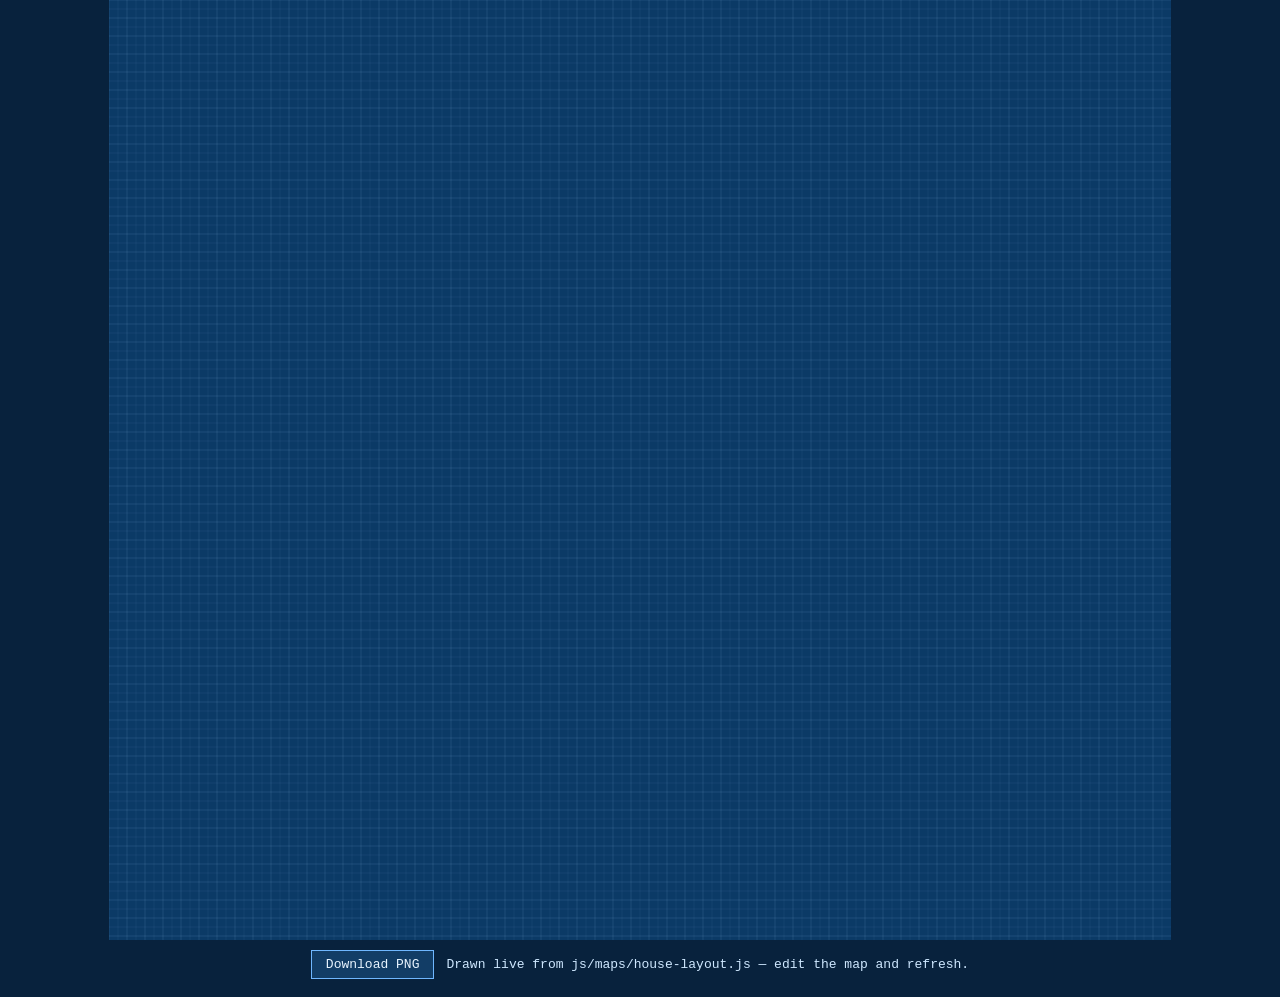
<file: blueprint.html>
<!doctype html>
<html lang="en">
<head>
  <meta charset="utf-8">
  <meta name="viewport" content="width=device-width,initial-scale=1">
  <title>House Blueprint</title>
  <style>
    html, body { margin: 0; background: #08223d; }
    body { display: flex; flex-direction: column; align-items: center; font-family: "Courier New", monospace; color: #cfe8ff; }
    canvas { display: block; max-width: 100%; height: auto; }
    .bar { padding: 10px 16px 18px; display: flex; gap: 12px; align-items: center; font-size: 13px; }
    button { font: inherit; background: #123d66; color: #e8f4ff; border: 1px solid #6fb7ff; padding: 6px 14px; cursor: pointer; }
    button:hover { background: #1a4f80; }
    body.export .bar { display: none; }
    @media print { .bar { display: none; } body { background: #fff; } }
  </style>
</head>
<body>
  <canvas id="bp"></canvas>
  <div class="bar">
    <button id="dl">Download PNG</button>
    <span>Drawn live from js/maps/house-layout.js — edit the map and refresh.</span>
  </div>

  <script src="js/maps/house-layout.js"></script>
  <script>
  (function () {
    if (location.search.includes('export')) document.body.classList.add('export');
    const L = HouseLayout, { W, H, CELL } = L;
    const get = (c, r) => (c < 0 || r < 0 || c >= W || r >= H) ? '#' : L.grid[r][c];
    const isWallish = ch => '#VHU'.includes(ch);
    const openFloor = ch => !isWallish(ch) && ch !== 'D';

    // ---------- page geometry ----------
    const S = 18;                    // pixels per 1.5 m cell
    const PAD = 40, TOP = 92, LEG = 340;
    const MW = W * S, MH = H * S;
    const cv = document.getElementById('bp');
    cv.width = PAD + MW + 34 + LEG;
    cv.height = TOP + MH + 56;
    const g = cv.getContext('2d');
    const X = c => PAD + c * S, Y = r => TOP + r * S;

    // ---------- palette ----------
    const BG = '#0b3a66', INK = '#eaf5ff', SOFT = '#9cc9f5', FAINT = 'rgba(156,201,245,0.13)';
    const VENT = '#6fe3ff', HOLE = '#ffd166', DROP = '#ff9f43', CLIMB = '#8ce99a', START = '#ff6b6b';
    const FONT = '"Courier New", monospace';

    function hatch(color, step = 7, w = 1.2, cross = false) {
      const p = document.createElement('canvas'); p.width = p.height = step;
      const q = p.getContext('2d');
      q.strokeStyle = color; q.lineWidth = w;
      q.beginPath(); q.moveTo(0, step); q.lineTo(step, 0); q.moveTo(-1, 1); q.lineTo(1, -1); q.moveTo(step - 1, step + 1); q.lineTo(step + 1, step - 1);
      if (cross) { q.moveTo(0, 0); q.lineTo(step, step); }
      q.stroke();
      return g.createPattern(p, 'repeat');
    }
    const WALL_HATCH = hatch('rgba(156,201,245,0.55)', 6, 1.1);
    const GALLERY_HATCH = hatch('rgba(234,245,255,0.22)', 9, 1, true);

    // ---------- helpers ----------
    function line(x0, y0, x1, y1, color = INK, w = 2, dash = null) {
      g.save(); g.strokeStyle = color; g.lineWidth = w; if (dash) g.setLineDash(dash);
      g.beginPath(); g.moveTo(x0, y0); g.lineTo(x1, y1); g.stroke(); g.restore();
    }
    function text(str, x, y, size = 12, color = INK, align = 'center', bold = true, rot = 0) {
      g.save(); g.translate(x, y); g.rotate(rot);
      g.font = `${bold ? 'bold ' : ''}${size}px ${FONT}`; g.fillStyle = color; g.textAlign = align; g.textBaseline = 'middle';
      g.fillText(str, 0, 0); g.restore();
    }
    function label(str, sub, x, y, rot = 0, size = 13) {
      g.save(); g.translate(x, y); g.rotate(rot);
      g.font = `bold ${size}px ${FONT}`;
      const w = Math.max(g.measureText(str).width, sub ? g.measureText(sub).width * 0.8 : 0) + 14;
      const h = sub ? size * 2.5 : size * 1.6;
      g.fillStyle = 'rgba(11,58,102,0.88)'; g.fillRect(-w / 2, -h / 2, w, h);
      g.strokeStyle = 'rgba(156,201,245,0.5)'; g.lineWidth = 1; g.strokeRect(-w / 2 + 0.5, -h / 2 + 0.5, w - 1, h - 1);
      g.restore();
      text(str, x - (sub ? Math.sin(rot) * -size * 0.55 : 0), y - (sub ? Math.cos(rot) * size * 0.55 : 0), size, INK, 'center', true, rot);
      if (sub) text(sub, x + Math.sin(rot) * -size * 0.6 * -1, y + Math.cos(rot) * size * 0.65, size * 0.78, SOFT, 'center', false, rot);
    }
    function arrow(x0, y0, x1, y1, color, w = 2) {
      line(x0, y0, x1, y1, color, w);
      const a = Math.atan2(y1 - y0, x1 - x0), hl = 7;
      g.save(); g.fillStyle = color; g.beginPath();
      g.moveTo(x1, y1); g.lineTo(x1 - Math.cos(a - 0.45) * hl, y1 - Math.sin(a - 0.45) * hl);
      g.lineTo(x1 - Math.cos(a + 0.45) * hl, y1 - Math.sin(a + 0.45) * hl); g.closePath(); g.fill(); g.restore();
    }
    function passAxis(c, r) {
      const xOK = openFloor(get(c - 1, r)) && openFloor(get(c + 1, r));
      const zOK = openFloor(get(c, r - 1)) && openFloor(get(c, r + 1));
      if (zOK && !xOK) return 'z';
      if (xOK && !zOK) return 'x';
      return get(c - 1, r) === '#' ? 'z' : 'x';
    }
    function mergeRects(pred) {
      const used = L.grid.map(() => new Array(W).fill(false)), out = [];
      for (let r = 0; r < H; r++) for (let c = 0; c < W; c++) {
        if (used[r][c] || !pred(get(c, r))) continue;
        let c1 = c; while (c1 + 1 < W && !used[r][c1 + 1] && pred(get(c1 + 1, r))) c1++;
        let r1 = r;
        outer: while (r1 + 1 < H) { for (let k = c; k <= c1; k++) if (used[r1 + 1][k] || !pred(get(k, r1 + 1))) break outer; r1++; }
        for (let rr = r; rr <= r1; rr++) for (let k = c; k <= c1; k++) used[rr][k] = true;
        out.push({ c0: c, r0: r, c1, r1 });
      }
      return out;
    }
    // outline of a group of cells (only edges that border non-members)
    function outline(pred, color, w = 1.5, dash = null) {
      for (let r = 0; r < H; r++) for (let c = 0; c < W; c++) {
        if (!pred(get(c, r))) continue;
        if (!pred(get(c, r - 1))) line(X(c), Y(r), X(c + 1), Y(r), color, w, dash);
        if (!pred(get(c, r + 1))) line(X(c), Y(r + 1), X(c + 1), Y(r + 1), color, w, dash);
        if (!pred(get(c - 1, r))) line(X(c), Y(r), X(c), Y(r + 1), color, w, dash);
        if (!pred(get(c + 1, r))) line(X(c + 1), Y(r), X(c + 1), Y(r + 1), color, w, dash);
      }
    }

    // ---------- symbols (shared by the plan and the legend) ----------
    const SYM = {
      shelf(x, y, w, h) {
        g.strokeStyle = INK; g.lineWidth = 1.5; g.strokeRect(x + 3, y + 3, w - 6, h - 6);
        if (h > w) for (const f of [0.38, 0.62]) line(x + w * f, y + 5, x + w * f, y + h - 5, SOFT, 1);
        else for (const f of [0.38, 0.62]) line(x + 5, y + h * f, x + w - 5, y + h * f, SOFT, 1);
      },
      table(x, y, w, h) { g.strokeStyle = INK; g.lineWidth = 1.5; g.strokeRect(x + 3, y + 3, w - 6, h - 6); },
      dresser(x, y, w, h) { SYM.table(x, y, w, h); line(x + 3, y + h / 2, x + w - 3, y + h / 2, SOFT, 1); },
      piano(x, y, w, h) {
        g.save(); g.strokeStyle = INK; g.lineWidth = 1.5; g.beginPath();
        g.moveTo(x + 4, y + 4); g.lineTo(x + w - 4, y + 4); g.lineTo(x + w - 4, y + h * 0.55);
        g.quadraticCurveTo(x + w - 4, y + h - 4, x + w * 0.45, y + h - 4); g.lineTo(x + 4, y + h - 4); g.closePath(); g.stroke(); g.restore();
        for (let k = 1; k < 6; k++) line(x + 4 + k * (w - 8) / 6, y + 4, x + 4 + k * (w - 8) / 6, y + 10, SOFT, 1);
      },
      wardrobe(x, y, w, h) { SYM.table(x, y, w, h); line(x + 3, y + 3, x + w - 3, y + h - 3, SOFT, 1); line(x + w - 3, y + 3, x + 3, y + h - 3, SOFT, 1); },
      planter(x, y, w, h) { SYM.table(x, y, w, h); g.beginPath(); g.arc(x + w / 2, y + h / 2, w * 0.26, 0, 7); g.strokeStyle = CLIMB; g.lineWidth = 1.2; g.stroke(); },
      sideTable(x, y, w, h) { g.save(); g.setLineDash([3, 3]); g.strokeStyle = INK; g.lineWidth = 1.3; g.strokeRect(x + 3, y + 3, w - 6, h - 6); g.restore(); },
      pillar(x, y, w, h) { g.beginPath(); g.arc(x + w / 2, y + h / 2, w * 0.3, 0, 7); g.fillStyle = INK; g.fill(); },
      clock(x, y, w, h) { g.strokeStyle = INK; g.lineWidth = 1.5; g.strokeRect(x + 5, y + 5, w - 10, h - 10); g.beginPath(); g.arc(x + w / 2, y + h / 2, 2.5, 0, 7); g.fillStyle = INK; g.fill(); },
      drawer(x, y, w, h) {                     // searchable: filled cream so it pops
        g.fillStyle = '#e8d9a8'; g.fillRect(x + 4, y + 4, w - 8, h - 8);
        g.strokeStyle = '#7a5a20'; g.lineWidth = 1;
        for (const f of [0.38, 0.62]) line(x + 6, y + h * f, x + w - 6, y + h * f, '#7a5a20', 1);
      },
      locker(x, y, w, h) {
        g.strokeStyle = VENT; g.lineWidth = 1.5; g.strokeRect(x + 4, y + 2, w - 8, h - 4);
        for (let k = 0; k < 3; k++) line(x + 7, y + 5 + k * 3, x + w - 7, y + 5 + k * 3, VENT, 1);
      },
      padlock(x, y) {
        g.save(); g.fillStyle = HOLE; g.fillRect(x - 5, y - 2, 10, 8);
        g.strokeStyle = HOLE; g.lineWidth = 2; g.beginPath(); g.arc(x, y - 2, 3.5, Math.PI, 0); g.stroke(); g.restore();
      },
      light(x, y) {
        g.save(); g.strokeStyle = HOLE; g.lineWidth = 1; g.globalAlpha = 0.85;
        g.beginPath(); g.arc(x, y, 4, 0, 7); g.stroke();
        for (let k = 0; k < 8; k++) { const a = k * Math.PI / 4; line(x + Math.cos(a) * 6, y + Math.sin(a) * 6, x + Math.cos(a) * 9, y + Math.sin(a) * 9, HOLE, 1); }
        g.restore();
      },
      ladder(x, y, w, h, vertical) {           // rails along the climb direction
        if (vertical) { line(x + w * 0.3, y + 2, x + w * 0.3, y + h - 2, CLIMB, 1.6); line(x + w * 0.7, y + 2, x + w * 0.7, y + h - 2, CLIMB, 1.6); for (let k = 1; k < 5; k++) line(x + w * 0.3, y + k * h / 5, x + w * 0.7, y + k * h / 5, CLIMB, 1.2); }
        else { line(x + 2, y + h * 0.3, x + w - 2, y + h * 0.3, CLIMB, 1.6); line(x + 2, y + h * 0.7, x + w - 2, y + h * 0.7, CLIMB, 1.6); for (let k = 1; k < 5; k++) line(x + k * w / 5, y + h * 0.3, x + k * w / 5, y + h * 0.7, CLIMB, 1.2); }
      },
      vines(x, y, w, h) {
        g.save(); g.strokeStyle = CLIMB; g.lineWidth = 1.5;
        for (const f of [0.3, 0.55, 0.8]) { g.beginPath(); for (let t = 0; t <= 1; t += 0.1) { const px = x + w * f + Math.sin(t * 9) * 2.5, py = y + 2 + t * (h - 4); t ? g.lineTo(px, py) : g.moveTo(px, py); } g.stroke(); }
        g.restore();
      },
      vent(x, y, w, h, axis) {                  // opening across the wall, grille lines across the crawl direction
        const ow = 1.35 / CELL;
        g.save();
        if (axis === 'x') { const oy = y + h * (1 - ow) / 2; g.fillStyle = BG; g.fillRect(x, oy, w, h * ow); g.strokeStyle = VENT; g.lineWidth = 1.6; g.strokeRect(x + 0.5, oy, w - 1, h * ow); for (let k = 1; k < 4; k++) line(x + k * w / 4, oy + 1, x + k * w / 4, oy + h * ow - 1, VENT, 1); }
        else { const ox = x + w * (1 - ow) / 2; g.fillStyle = BG; g.fillRect(ox, y, w * ow, h); g.strokeStyle = VENT; g.lineWidth = 1.6; g.strokeRect(ox, y + 0.5, w * ow, h - 1); for (let k = 1; k < 4; k++) line(ox + 1, y + k * h / 4, ox + w * ow - 1, y + k * h / 4, VENT, 1); }
        g.restore();
      },
      hole(x, y, w, h, axis, color = HOLE, dashed = false) {   // jagged broken edges
        const ow = 1.4 / CELL;
        g.save(); g.fillStyle = BG; g.strokeStyle = color; g.lineWidth = 1.6; if (dashed) g.setLineDash([4, 3]);
        const zig = (ax, ay, bx, by, n = 6) => { g.moveTo(ax, ay); for (let k = 1; k <= n; k++) { const t = k / n, j = (k % 2 ? 2.5 : -2.5); g.lineTo(ax + (bx - ax) * t + (ay === by ? 0 : j), ay + (by - ay) * t + (ay === by ? j : 0)); } };
        if (axis === 'x') { const oy = y + h * (1 - ow) / 2, oh = h * ow; g.fillRect(x, oy, w, oh); g.beginPath(); zig(x, oy, x + w, oy); zig(x, oy + oh, x + w, oy + oh); g.stroke(); }
        else { const ox = x + w * (1 - ow) / 2, owp = w * ow; g.fillRect(ox, y, owp, h); g.beginPath(); zig(ox, y, ox, y + h); zig(ox + owp, y, ox + owp, y + h); g.stroke(); }
        g.restore();
      },
    };

    // =====================================================================
    // draw
    // =====================================================================
    g.fillStyle = BG; g.fillRect(0, 0, cv.width, cv.height);
    for (let x = 0; x < cv.width; x += S / 2) line(x, 0, x, cv.height, FAINT, x % S === 0 ? 1 : 0.5);
    for (let y = 0; y < cv.height; y += S / 2) line(0, y, cv.width, y, FAINT, y % S === 0 ? 1 : 0.5);

    // walls: hatched, with a crisp outline wherever they meet open space
    for (let r = 0; r < H; r++) for (let c = 0; c < W; c++) {
      if (isWallish(get(c, r))) { g.fillStyle = BG; g.fillRect(X(c), Y(r), S, S); g.fillStyle = WALL_HATCH; g.fillRect(X(c), Y(r), S, S); }
    }
    for (let r = 0; r < H; r++) for (let c = 0; c < W; c++) {
      if (!isWallish(get(c, r))) continue;
      for (const [dc, dr] of [[0, -1], [0, 1], [-1, 0], [1, 0]]) {
        const nb = get(c + dc, r + dr);
        const inside = c + dc >= 0 && r + dr >= 0 && c + dc < W && r + dr < H;
        if (!inside || isWallish(nb)) continue;
        if (dr === -1) line(X(c), Y(r), X(c + 1), Y(r));
        if (dr === 1) line(X(c), Y(r + 1), X(c + 1), Y(r + 1));
        if (dc === -1) line(X(c), Y(r), X(c), Y(r + 1));
        if (dc === 1) line(X(c + 1), Y(r), X(c + 1), Y(r + 1));
      }
    }
    g.strokeStyle = INK; g.lineWidth = 3; g.strokeRect(X(0), Y(0), MW, MH);

    // galleries (upper level, 3.2 m): cross-hatch + dashed outline
    for (let r = 0; r < H; r++) for (let c = 0; c < W; c++) if (get(c, r) === 'M') { g.fillStyle = GALLERY_HATCH; g.fillRect(X(c), Y(r), S, S); }
    outline(ch => ch === 'M', INK, 1.5, [6, 4]);

    // doorways / vents / holes
    for (let r = 0; r < H; r++) for (let c = 0; c < W; c++) {
      const ch = get(c, r);
      if (!'DVHU'.includes(ch)) continue;
      const ax = passAxis(c, r), x = X(c), y = Y(r);
      if (ch === 'D') {
        g.fillStyle = BG; g.fillRect(x, y, S, S);
        if (ax === 'z') { line(x, y, x + S, y, SOFT, 1, [3, 3]); line(x, y + S, x + S, y + S, SOFT, 1, [3, 3]); }
        else { line(x, y, x, y + S, SOFT, 1, [3, 3]); line(x + S, y, x + S, y + S, SOFT, 1, [3, 3]); }
      } else if (ch === 'V') SYM.vent(x, y, S, S, ax);
      else if (ch === 'H') SYM.hole(x, y, S, S, ax);
      else {
        SYM.hole(x, y, S, S, ax, DROP, true);
        for (const [dc, dr] of [[1, 0], [-1, 0], [0, 1], [0, -1]]) {
          if (get(c + dc, r + dr) !== 'M') continue;      // arrow points away from the gallery: the drop
          const cx = x + S / 2, cy = y + S / 2;
          arrow(cx + dc * S * 0.3, cy + dr * S * 0.3, cx - dc * S * 1.2, cy - dr * S * 1.2, DROP, 2);
        }
      }
    }

    // grand staircase
    for (let r = 0; r < H; r++) for (let c = 0; c < W; c++) {
      if (!/[1-8]/.test(get(c, r))) continue;
      g.fillStyle = 'rgba(234,245,255,0.08)'; g.fillRect(X(c), Y(r), S, S);
      line(X(c), Y(r), X(c + 1), Y(r), SOFT, 1);
    }
    outline(ch => /[1-8]/.test(ch), INK, 1.5);
    {
      const st = mergeRects(ch => /[1-8]/.test(ch))[0];
      if (st) {
        const mx = (X(st.c0) + X(st.c1 + 1)) / 2;
        arrow(mx, Y(st.r1 + 1) - 4, mx, Y(st.r0) + 4, INK, 2);
        text('UP', mx + 16, Y(st.r1) + 2, 11, INK);
      }
    }

    // furniture
    for (const R of mergeRects(ch => ch === 'b')) SYM.shelf(X(R.c0), Y(R.r0), (R.c1 - R.c0 + 1) * S, (R.r1 - R.r0 + 1) * S);
    for (const R of mergeRects(ch => ch === 'k')) SYM.table(X(R.c0), Y(R.r0), (R.c1 - R.c0 + 1) * S, (R.r1 - R.r0 + 1) * S);
    for (const R of mergeRects(ch => ch === 'n')) SYM.piano(X(R.c0), Y(R.r0), (R.c1 - R.c0 + 1) * S, (R.r1 - R.r0 + 1) * S);
    for (let r = 0; r < H; r++) for (let c = 0; c < W; c++) {
      const ch = get(c, r), x = X(c), y = Y(r);
      if (ch === 'd') SYM.dresser(x, y, S, S);
      else if (ch === 'w') SYM.wardrobe(x, y, S, S);
      else if (ch === 'q') SYM.planter(x, y, S, S);
      else if (ch === 't') SYM.sideTable(x, y, S, S);
      else if (ch === 'p') SYM.pillar(x, y, S, S);
      else if (ch === 'g') SYM.clock(x, y, S, S);
      else if (ch === 'S') SYM.drawer(x, y, S, S);
      else if (ch === 'X') SYM.locker(x, y, S, S);
      else if (ch === 'L' || ch === 'v') {
        let vertical = true;
        for (const [dc, dr] of [[1, 0], [-1, 0], [0, 1], [0, -1]]) if (get(c + dc, r + dr) === 'M') vertical = dr !== 0;
        if (ch === 'L') SYM.ladder(x, y, S, S, vertical); else SYM.vines(x, y, S, S);
      }
    }
    for (const [c, r] of L.lights) SYM.light(X(c) + S / 2, Y(r) + S / 2);

    // room + hall labels
    const ROOM_NAMES = { library: 'LIBRARY', dining: 'DINING ROOM', ballroom: 'BALLROOM', kitchen: 'KITCHEN', foyer: 'FOYER', conservatory: 'CONSERVATORY' };
    const LABEL_AT = { library: [13.5, 18.3], dining: [26.5, 10.2], ballroom: [45.5, 18.3], kitchen: [13, 36.5], foyer: [25.6, 35.3], conservatory: [45.5, 28.5] };
    for (const z of L.zones) {
      if (!ROOM_NAMES[z.name]) continue;
      const [lc, lr] = LABEL_AT[z.name];
      const wM = ((z.c1 - z.c0 + 1) * CELL).toFixed(0), hM = ((z.r1 - z.r0 + 1) * CELL).toFixed(0);
      label(ROOM_NAMES[z.name], `${wM} x ${hM} m`, X(lc), Y(lr));
    }
    label('NORTH HALL', null, X(21), Y(2.5), 0, 12);
    label('MIDDLE HALL', null, X(36.5), Y(22.4), 0, 12);
    label('WEST HALL', null, X(2.5), Y(19.5) - 70, -Math.PI / 2, 12);
    label('EAST HALL', null, X(56.5), Y(36) - 40, -Math.PI / 2, 12);
    text("SERVANTS'", X(21.5), Y(31), 9, SOFT, 'center', true, -Math.PI / 2);
    text("SERVANTS'", X(38.5), Y(31), 9, SOFT, 'center', true, -Math.PI / 2);
    text('GALLERY  ▲3.2m', X(14), Y(6.9), 9, SOFT);
    text('BALCONY  ▲3.2m', X(46), Y(6.9), 9, SOFT);
    text('GALLERY ▲3.2m', X(32.5), Y(27.6), 9, SOFT);
    text('WALKWAY ▲3.2m', X(52.5), Y(33), 9, SOFT, 'center', true, -Math.PI / 2);

    // the front door: a gap in the outer wall, two leaves swinging outward, padlocked
    {
      const cols = []; for (let c = 0; c < W; c++) if (get(c, H - 1) === 'E') cols.push(c);
      if (cols.length) {
        const x0 = X(cols[0]), x1 = X(cols[cols.length - 1] + 1), yw = Y(H - 1), yo = Y(H) + 2;
        g.fillStyle = BG; g.fillRect(x0, yw - 1, x1 - x0, S + 4);
        const half = (x1 - x0) / 2;
        g.save(); g.strokeStyle = INK; g.lineWidth = 1; g.setLineDash([3, 3]);
        g.beginPath(); g.arc(x0, yo, half, 0, Math.PI / 2); g.stroke();
        g.beginPath(); g.arc(x1, yo, half, Math.PI / 2, Math.PI); g.stroke();
        g.restore();
        line(x0, yo, x0, yo + half, INK, 2.5); line(x1, yo, x1, yo + half, INK, 2.5);
        line(x0, yw + S / 2, x1, yw + S / 2, HOLE, 2);
        SYM.padlock((x0 + x1) / 2, yw + S / 2 - 1);
        text('FRONT DOOR — EXIT', x1 + 12, yo + 12, 10, HOLE, 'left');
      }
    }

    // start
    {
      const sx = X(L.spawn.c) + S / 2, sy = Y(L.spawn.r) + S / 2;
      g.beginPath(); g.arc(sx, sy, 6, 0, 7); g.fillStyle = START; g.fill();
      arrow(sx, sy - 7, sx, sy - 20, START, 2);
      text('START', sx + 28, sy, 11, START);
    }

    // title
    text('R U N', PAD, 30, 26, '#ff8f7a', 'left');
    text('THE HOUSE  —  FLOOR PLAN', PAD + 108, 31, 18, INK, 'left');
    text(`ground floor + galleries   ·   ${(W * CELL).toFixed(0)} x ${(H * CELL).toFixed(0)} m   ·   ceilings 6 m   ·   1 square = 1.5 m`, PAD, 62, 12, SOFT, 'left', false);

    // =====================================================================
    // legend
    // =====================================================================
    const LX = PAD + MW + 34;
    g.strokeStyle = 'rgba(156,201,245,0.6)'; g.lineWidth = 1; g.strokeRect(LX - 12, TOP, LEG - 12, MH);
    text('LEGEND', LX, TOP + 18, 14, INK, 'left');
    const rows = [
      ['Wall', (x, y) => { g.fillStyle = WALL_HATCH; g.fillRect(x, y, S, S); g.strokeStyle = INK; g.lineWidth = 2; g.strokeRect(x, y, S, S); }],
      ['Doorway', (x, y) => { line(x, y, x + S, y, SOFT, 1, [3, 3]); line(x, y + S, x + S, y + S, SOFT, 1, [3, 3]); }],
      ['Vent  — crouch / slide through', (x, y) => { g.fillStyle = WALL_HATCH; g.fillRect(x, y, S, S); SYM.vent(x, y, S, S, 'z'); }],
      ['Broken hole  — vault through', (x, y) => { g.fillStyle = WALL_HATCH; g.fillRect(x, y, S, S); SYM.hole(x, y, S, S, 'z'); }],
      ['High hole  — drop from gallery', (x, y) => { g.fillStyle = WALL_HATCH; g.fillRect(x, y, S, S); SYM.hole(x, y, S, S, 'z', DROP, true); arrow(x + S / 2, y + S / 2, x + S + 12, y + S / 2, DROP, 2); }],
      ['Gallery / balcony  (3.2 m up)', (x, y) => { g.fillStyle = GALLERY_HATCH; g.fillRect(x, y, S, S); g.save(); g.setLineDash([5, 3]); g.strokeStyle = INK; g.lineWidth = 1.5; g.strokeRect(x, y, S, S); g.restore(); }],
      ['Grand staircase', (x, y) => { g.fillStyle = 'rgba(234,245,255,0.08)'; g.fillRect(x, y, S, S); for (let k = 0; k < 4; k++) line(x, y + k * S / 4, x + S, y + k * S / 4, SOFT, 1); g.strokeStyle = INK; g.lineWidth = 1.5; g.strokeRect(x, y, S, S); }],
      ['Ladder  — up to gallery', (x, y) => SYM.ladder(x, y, S, S, true)],
      ['Vines  — up to gallery', (x, y) => SYM.vines(x, y, S, S)],
      ['Bookshelf  — climb up (2.1 m)', (x, y) => SYM.shelf(x, y, S, S)],
      ['Table / counter  — vault (1.0 m)', (x, y) => SYM.table(x, y, S, S)],
      ['Planter  — vault (1.0 m)', (x, y) => SYM.planter(x, y, S, S)],
      ['Side table  — slide under', (x, y) => SYM.sideTable(x, y, S, S)],
      ['Wardrobe  — blocks (2.7 m)', (x, y) => SYM.wardrobe(x, y, S, S)],
      ['Grandfather clock', (x, y) => SYM.clock(x, y, S, S)],
      ['Drawers  — search (one has the key)', (x, y) => SYM.drawer(x, y, S, S)],
      ['Locker  — hide inside', (x, y) => SYM.locker(x, y, S, S)],
      ['Front door  — padlocked exit', (x, y) => { line(x, y + S / 2, x + S, y + S / 2, HOLE, 2); SYM.padlock(x + S / 2, y + S / 2 - 1); }],
      ['Pillar', (x, y) => SYM.pillar(x, y, S, S)],
      ['Chandelier (light)', (x, y) => SYM.light(x + S / 2, y + S / 2)],
      ['Start', (x, y) => { g.beginPath(); g.arc(x + S / 2, y + S / 2, 6, 0, 7); g.fillStyle = START; g.fill(); }],
    ];
    rows.forEach(([name, draw], i) => {
      const y = TOP + 40 + i * 27;
      draw(LX, y);
      text(name, LX + S + 22, y + S / 2, 11.5, INK, 'left', false);
    });

    // north arrow + scale bar
    const by = TOP + MH - 70;
    arrow(LX + 14, by + 40, LX + 14, by + 4, INK, 2);
    text('N', LX + 14, by - 8, 14, INK);
    const tenM = 10 / CELL * S;
    for (let k = 0; k < 2; k++) { g.fillStyle = k % 2 ? BG : INK; g.fillRect(LX + 50 + k * tenM / 2, by + 26, tenM / 2, 7); }
    g.strokeStyle = INK; g.lineWidth = 1; g.strokeRect(LX + 50, by + 26, tenM, 7);
    text('0', LX + 50, by + 44, 10, SOFT); text('5', LX + 50 + tenM / 2, by + 44, 10, SOFT); text('10 m', LX + 50 + tenM, by + 44, 10, SOFT);

    text('Halls share one wallpaper (easy to get lost). Each room has its own look.', PAD, TOP + MH + 26, 11.5, SOFT, 'left', false);

    document.getElementById('dl').onclick = () => {
      const a = document.createElement('a');
      a.download = 'house-blueprint.png';
      a.href = cv.toDataURL('image/png');
      a.click();
    };
  })();
  </script>
</body>
</html>
</file>
